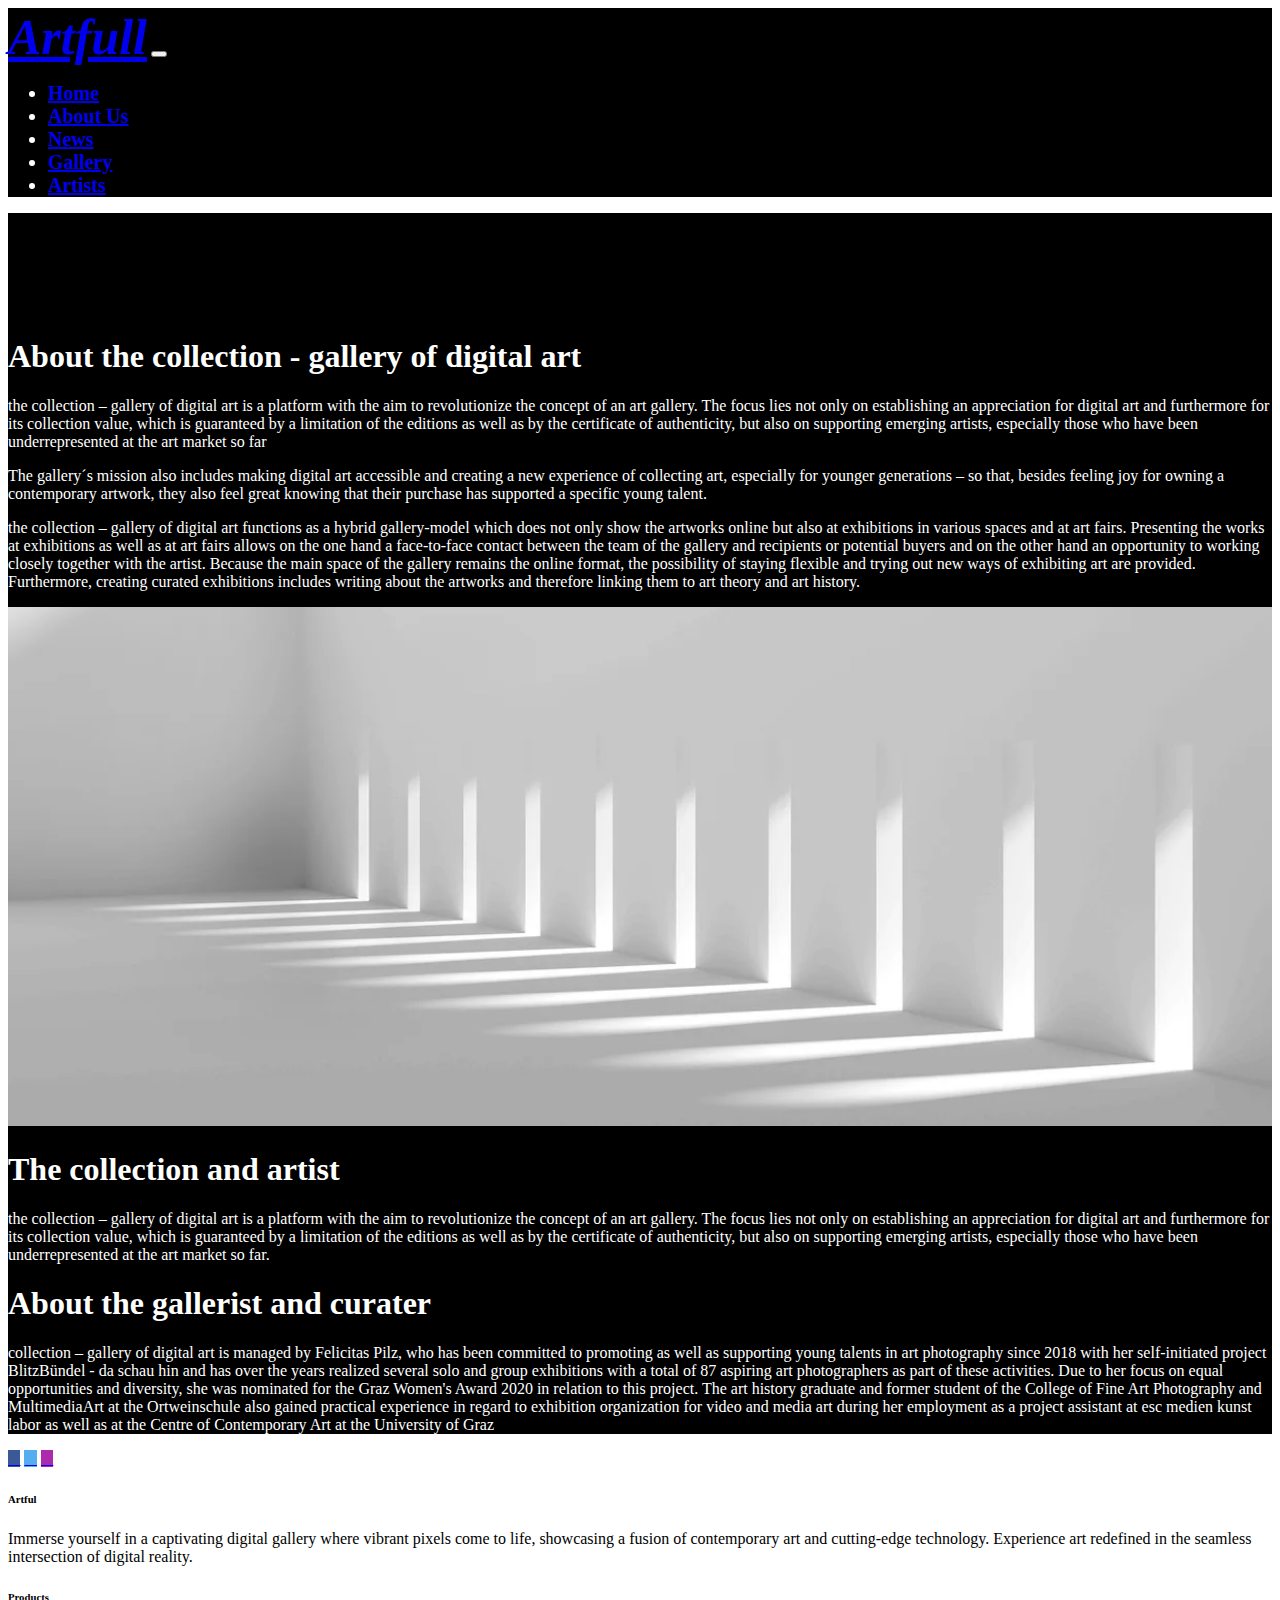
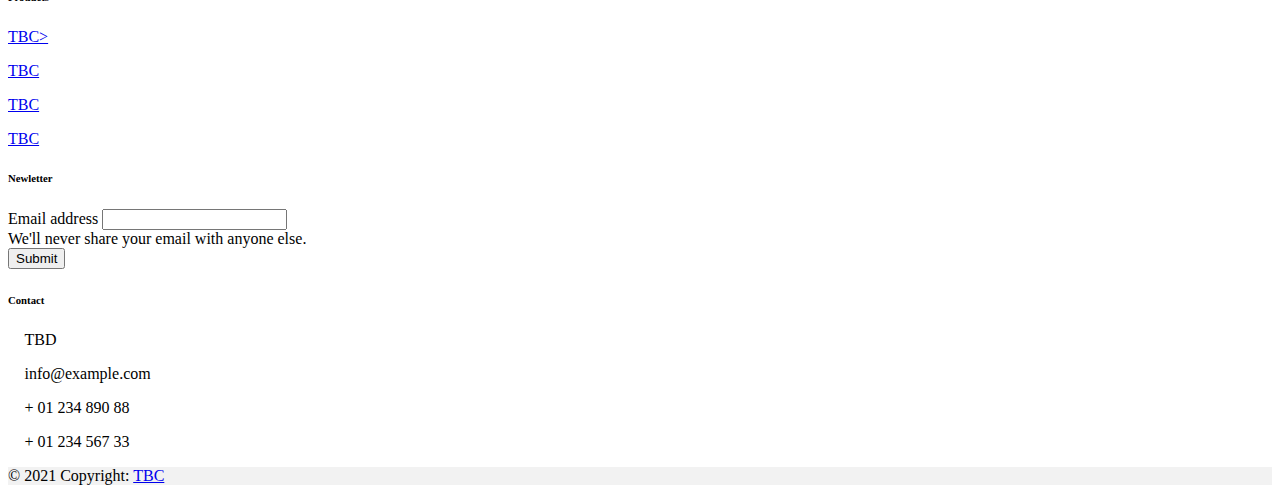
<file: about.html>
<!DOCTYPE html>
<html lang="en">

<head>
    <meta charset="UTF-8">
    <meta name="viewport" content="width=device-width, initial-scale=1.0">
    <!-- Meta tags for SE's -->
    <meta name="description" content="Artfull. The art gallery. All kinds of art from all kind of artists.">
    <meta name="keywords" content="artfull, art, gallery, artists, expression, Ireland, online, exibitions">
    <title>Artfull</title>
    <link href="https://cdn.jsdelivr.net/npm/bootstrap@5.3.2/dist/css/bootstrap.min.css" rel="stylesheet" integrity="sha384-T3c6CoIi6uLrA9TneNEoa7RxnatzjcDSCmG1MXxSR1GAsXEV/Dwwykc2MPK8M2HN" crossorigin="anonymous">
    <link rel="stylesheet" href="https://maxcdn.bootstrapcdn.com/font-awesome/4.7.0/css/font-awesome.min.css"
        type="text/css" />
    <link rel="stylesheet" href="assets/css/style.css">
    <link rel="stylesheet" href="https://use.fontawesome.com/releases/v5.0.10/css/all.css"
        integrity="sha384-+d0P83n9kaQMCwj8F4RJB66tzIwOKmrdb46+porD/OvrJ+37WqIM7UoBtwHO6Nlg" crossorigin="anonymous">
  
  </head> 

<body>
<header>
    <nav class="navbar navbar-expand-lg bg-body-tertiary fixed-top aboutHead " data-bs-theme="dark">
      <div class="container-fluid aboutNav">
        <a class="navbar-brand logoTitle" href="index.html">Artfull</a>
        <button class="navbar-toggler" type="button" data-bs-toggle="collapse" data-bs-target="#navbarNav" aria-controls="navbarNav" aria-expanded="false" aria-label="Toggle navigation">
          <span class="navbar-toggler-icon"></span>
        </button>
        <div class="collapse navbar-collapse" id="navbarNav">
          <ul class="navbar-nav">
            <li class="nav-item">
              <a class="nav-link" href="index.html">Home</a>
            </li>
            <li class="nav-item">
              <a class="nav-link" href="about.html">About Us</a>
            </li>
            <li class="nav-item">
              <a class="nav-link" href="news.html">News</a>
            </li>
            <li class="nav-item">
              <a class="nav-link" href="gallery.html">Gallery</a>
            </li>
            <li class="nav-item">
              <a class="nav-link" href="artists.html">Artists</a>
            </li>
          </ul>
        </div>
      </div>
    </nav>
  </header>


  <section class="aboutBack">
    <div class="container aboutContainer">
        <div>
            <h1>About the collection - gallery of digital art</h1>
            <p>the collection – gallery of digital art is a platform with the aim to revolutionize the concept of an
                art gallery.
                The focus lies not only on establishing an appreciation for digital art and furthermore
                for its collection value, which is guaranteed by a limitation of the editions as well as
                by the certificate of authenticity, but also on supporting emerging artists,
                especially those who have been underrepresented at the art market so far
            </p>
            <p>
                The gallery´s mission also includes making
                digital art accessible and creating a new experience of collecting art, especially for
                younger generations – so that, besides feeling joy for owning a contemporary artwork,
                they also feel great knowing that their purchase has supported a specific young
                talent.

            </p>
            <p>
                the collection – gallery of digital art functions as a hybrid gallery-model which does not only show
                the artworks online but
                also at exhibitions in various spaces and at art fairs. Presenting the works at
                exhibitions as well as at art fairs allows on the one hand a face-to-face contact
                between the team of the gallery and recipients or potential buyers and on the other hand
                an opportunity to working closely together with the artist. Because the main space of
                the gallery remains the online format, the possibility of staying flexible and trying
                out new ways of exhibiting art are provided. Furthermore, creating curated exhibitions
                includes writing about the artworks and therefore linking them to art theory and art
                history.

            </p>
        </div>

    </div>
    <div>
        <img id="art-logo" src="assets/images/about.jpg" alt="art Logo" draggable="false" width="100%" height="auto">


    </div>
    <div class="container">
        <h1>
            The collection and artist
        </h1>
        <p>
            the collection – gallery of digital art is a platform with the aim to revolutionize the concept
            of an art gallery. The focus lies not only on establishing an appreciation for digital art and
            furthermore for its collection value, which is guaranteed by a limitation of the editions as well as by
            the certificate of authenticity, but also on supporting emerging artists, especially those who have been
            underrepresented at the art market so far.</p>
        <p></p>
    </div>
    <div class="container">
        <h1>
            About the gallerist and curater
        </h1>
        <p>
            collection – gallery of digital art is managed by Felicitas Pilz, who has been committed to
            promoting as well as supporting young talents in art photography since 2018 with her self-initiated
            project BlitzBündel - da schau hin and has over the years realized several solo and group exhibitions
            with a total of 87 aspiring art photographers as part of these activities. Due to her focus on equal
            opportunities and diversity, she was nominated for the Graz Women's Award 2020 in relation to this
            project. The art history graduate and former student of the College of Fine Art Photography and
            MultimediaArt at the Ortweinschule also gained practical experience in regard to exhibition organization
            for video and media art during her employment as a project assistant at esc medien kunst labor as well
            as at the Centre of Contemporary Art at the University of Graz
        </p>
    </div>
</section>

<footer class="bg-body-tertiary text-center">
  <!-- Grid container -->
  <div class="container p-4 pb-0">
    <!-- Section: Social media -->
    <section class="mb-4">
      <!-- Facebook -->
      <a
      data-mdb-ripple-init
        class="btn text-white btn-floating m-1"
        style="background-color: #3b5998;"
        href="#!"
        role="button"
        ><i class="fab fa-facebook-f"></i
      ></a>

      <!-- Twitter -->
      <a
        data-mdb-ripple-init
        class="btn text-white btn-floating m-1"
        style="background-color: #55acee;"
        href="#!"
        role="button"
        ><i class="fab fa-twitter"></i
      ></a> 
      <!-- Instagram -->
      <a
        data-mdb-ripple-init
        class="btn text-white btn-floating m-1"
        style="background-color: #ac2bac;"
        href="#!"
        role="button"
        ><i class="fab fa-instagram"></i
      ></a> 
    </section>
    <!-- Section: Social media -->
  </div>

  <!-- Section: Links  -->
<section class="">
  <div class="container text-center text-md-start mt-5">
    <!-- Grid row -->
    <div class="row mt-3">
      <!-- Grid column -->
      <div class="col-md-3 col-lg-4 col-xl-3 mx-auto mb-4">
        <!-- Content -->
        <h6 class="text-uppercase fw-bold mb-4">
          <i class="fas fa-gem me-3"></i>Artful
        </h6>
        <p>
         
Immerse yourself in a captivating digital gallery where vibrant pixels come to life, 
showcasing a fusion of contemporary art and cutting-edge technology. 
Experience art redefined in the seamless intersection of digital reality.
        </p>
      </div>
      <!-- Grid column -->

      <!-- Grid column -->
      <div class="col-md-2 col-lg-2 col-xl-2 mx-auto mb-4">
        <!-- Links -->
        <h6 class="text-uppercase fw-bold mb-4">
          Products
        </h6>
        <p>
          <a href="#!" class="text-reset">TBC>
        </p>
        <p>
          <a href="#!" class="text-reset">TBC</a>
        </p>
        <p>
          <a href="#!" class="text-reset">TBC</a>
        </p>
        <p>
          <a href="#!" class="text-reset">TBC</a>
        </p>
      </div>

      <!-- Grid column -->
      <div class="col-md-3 col-lg-2 col-xl-2 mx-auto mb-4">
        <!-- Links -->
        <h6 class="text-uppercase fw-bold mb-4">
          Newletter
        </h6>
        <form>
          <div class="mb-3">
            <label for="exampleInputEmail1" class="form-label">Email address</label>
            <input type="email" class="form-control" id="exampleInputEmail1" aria-describedby="emailHelp">
            <div id="emailHelp" class="form-text">We'll never share your email with anyone else.</div>
          </div>
          <button type="submit" class="btn btn-primary">Submit</button>
        </form>
      </div>
      <!-- Grid column -->

      <!-- Grid column -->
      <div class="col-md-4 col-lg-3 col-xl-3 mx-auto mb-md-0 mb-4">
        <!-- Links -->
        <h6 class="text-uppercase fw-bold mb-4">Contact</h6>
        <p><i class="fas fa-home me-3"></i> TBD</p>
        <p>
          <i class="fas fa-envelope me-3"></i>
          info@example.com
        </p>
        <p><i class="fas fa-phone me-3"></i> + 01 234 890 88</p>
        <p><i class="fas fa-print me-3"></i> + 01 234 567 33</p>
      </div>
      <!-- Grid column -->
    </div>
    <!-- Grid row -->
  </div>
</section>
<!-- Section: Links  -->

<!-- Copyright -->
<div class="text-center p-4" style="background-color: rgba(0, 0, 0, 0.05);">
  © 2021 Copyright:
  <a class="text-reset fw-bold" href="TBC">TBC</a>
</div>
<!-- Copyright -->
  <!-- Grid container -->

</footer>
    
    <script src="https://cdn.jsdelivr.net/npm/bootstrap@5.3.2/dist/js/bootstrap.bundle.min.js" integrity="sha384-C6RzsynM9kWDrMNeT87bh95OGNyZPhcTNXj1NW7RuBCsyN/o0jlpcV8Qyq46cDfL" crossorigin="anonymous"></script>

</body>

</html>
</file>
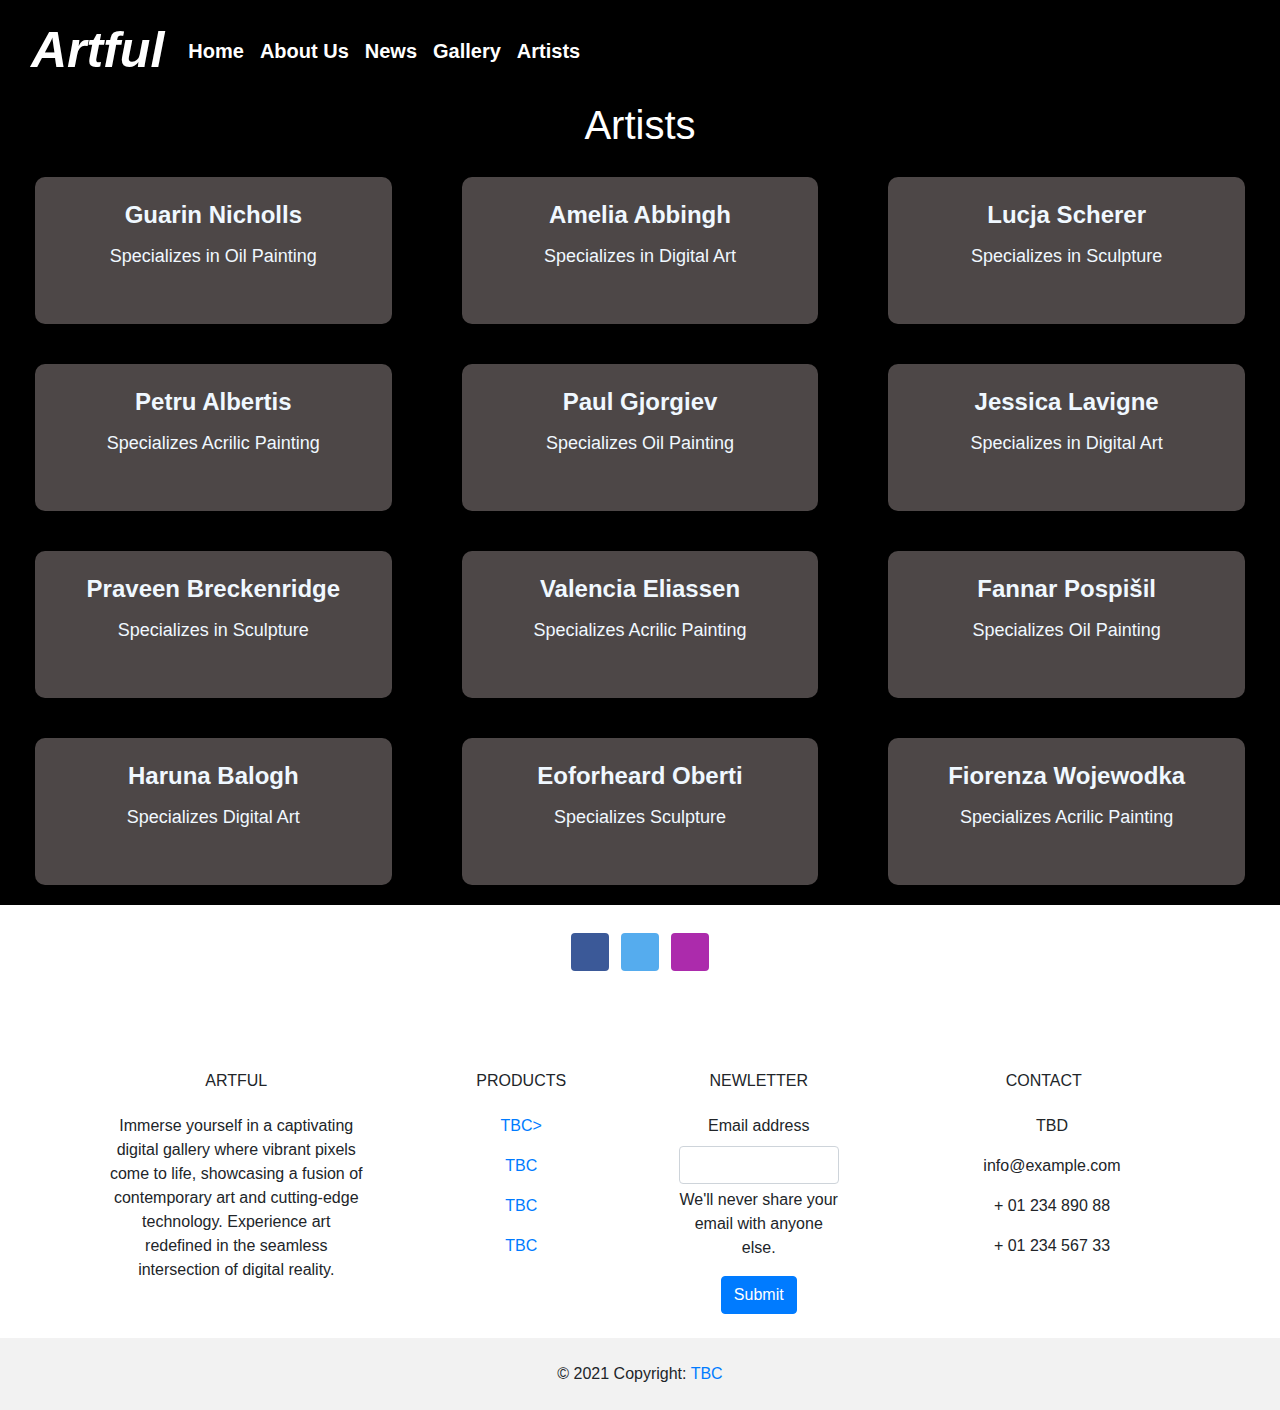
<file: artists.html>
<!DOCTYPE html>
<html lang="en">

<!-- Links -->

<head>
    <meta charset="UTF-8">
    <meta name="viewport" content="width=device-width, initial-scale=1.0">
    <link rel="stylesheet" href="https://maxcdn.bootstrapcdn.com/bootstrap/4.2.1/css/bootstrap.min.css" type="text/css">
    <link rel="stylesheet" href="https://maxcdn.bootstrapcdn.com/font-awesome/4.7.0/css/font-awesome.min.css" type="text/css">
    <link rel="stylesheet" href="assets/css/style.css">
    <link rel="stylesheet" href="https://use.fontawesome.com/releases/v5.0.10/css/all.css" integrity="sha384-+d0P83n9kaQMCwj8F4RJB66tzIwOKmrdb46+porD/OvrJ+37WqIM7UoBtwHO6Nlg" crossorigin="anonymous">
    

    <!-- Styling of Artist's cards -->

    <style>
      .navMenu {
      color: #ffffff;

      text-decoration: none !important;

      padding: 10px;

    }

    .navMenu:hover {
      background-color: black;
      color: #C49639;

    }

    .nav-li {

      display: inline-block;
      padding: 0 10px;
      font-size: 18px;

    }

    .headermenu {
      background-color: black;
      color: white;
      padding: 0px;
      margin: 0px;

    }

    .video-heading {
      border: #C49639 solid 3px;
      margin-top: -150px;


    }

    .navbar-nav li {
      font-size: 20px;
      color: white;

    }

    

    .artistNav .navbar-nav li a {
      font-weight: bold;
      font-size: 20px;

    }
    .artistNav .navbar-nav li a:hover {
      cursor: pointer;
      background-color: white;
      color: black !important;
    }

    .logoTitle {
      font-size: 50px;
      font-weight: bold;
      font-style: italic;
    }
        .artist-card {
            background-color: #4d4747;;
            border-radius: 10px;
            padding: 20px;
            margin: 20px;
            text-align: center;
            color: aliceblue;
        }
        
        .artist-name {
            font-size: 24px;
            font-weight: bold;
            margin-bottom: 10px;
        }
        
        .artist-info {
            font-size: 18px;
            margin-bottom: 10px;
        }
        .artistContainer{
          
          margin-top: 101px;
          color:white;
          background-color:black;
        }
        .artistNav{
          background-color: black;;
        }
        .artistNav a{
          color:white !important;
        }
    </style>
</head>

<!-- Creation of artist cards -->

<body>
  <header>
    <nav class="navbar navbar-expand-lg bg-body-tertiary fixed-top artistNav" data-bs-theme="dark">
      <div class="container-fluid">
        <a class="navbar-brand logoTitle" href="#">Artful</a>
        <button class="navbar-toggler" type="button" data-bs-toggle="collapse" data-bs-target="#navbarNav"
          aria-controls="navbarNav" aria-expanded="false" aria-label="Toggle navigation">
          <span class="navbar-toggler-icon"></span>
        </button>
        <div class="collapse navbar-collapse" id="navbarNav">
          <ul class="navbar-nav">
            <li class="nav-item">
              <a class="nav-link" href="index.html">Home</a>
            </li>
            <li class="nav-item">
              <a class="nav-link" href="about.html">About Us</a>
            </li>
            <li class="nav-item">
              <a class="nav-link" href="news.html">News</a>
            </li>
            <li class="nav-item">
              <a class="nav-link" href="gallery.html">Gallery</a>
            </li>
            <li class="nav-item">
              <a class="nav-link" href="artists.html">Artists</a>
            </li>
          </ul>
        </div>
      </div>
    </nav>
  </header>
    <div class="container-fluid artistContainer">
        <h1 class="text-center">Artists</h1>
        <div class="row">
            <div class="col-md-4">
                <div class="artist-card">
                    <div class="artist-name">Guarin Nicholls</div>
                    <div class="artist-info">Specializes in Oil Painting</div>
                    <div class="artist-social">
                        <a href="#"><i class="fab fa-facebook"></i></a>
                        <a href="#"><i class="fab fa-twitter"></i></a>
                        <a href="#"><i class="fab fa-instagram"></i></a>
                    </div>
                </div>
            </div>
            <div class="col-md-4">
                <div class="artist-card">
                    <div class="artist-name">Amelia Abbingh</div>
                    <div class="artist-info">Specializes in Digital Art</div>
                    <div class="artist-social">
                        <a href="#"><i class="fab fa-facebook"></i></a>
                        <a href="#"><i class="fab fa-twitter"></i></a>
                        <a href="#"><i class="fab fa-instagram"></i></a>
                    </div>
                </div>
            </div>
            <div class="col-md-4">
                <div class="artist-card">
                    <div class="artist-name">Lucja Scherer</div>
                    <div class="artist-info">Specializes in Sculpture</div>
                    <div class="artist-social">
                        <a href="#"><i class="fab fa-facebook"></i></a>
                        <a href="#"><i class="fab fa-twitter"></i></a>
                        <a href="#"><i class="fab fa-instagram"></i></a>
                    </div>
                </div>
            </div>
            <div class="col-md-4">
                <div class="artist-card">
                    <div class="artist-name">Petru Albertis</div>
                    <div class="artist-info">Specializes Acrilic Painting</div>
                    <div class="artist-social">
                        <a href="#"><i class="fab fa-facebook"></i></a>
                        <a href="#"><i class="fab fa-twitter"></i></a>
                        <a href="#"><i class="fab fa-instagram"></i></a>
                    </div>
                </div>
            </div>
            <div class="col-md-4">
                <div class="artist-card">
                    <div class="artist-name">Paul Gjorgiev</div>
                    <div class="artist-info">Specializes Oil Painting</div>
                    <div class="artist-social">
                        <a href="#"><i class="fab fa-facebook"></i></a>
                        <a href="#"><i class="fab fa-twitter"></i></a>
                        <a href="#"><i class="fab fa-instagram"></i></a>
                    </div>
                </div>
            </div>
            <div class="col-md-4">
                <div class="artist-card">
                    <div class="artist-name">Jessica Lavigne</div>
                    <div class="artist-info">Specializes in Digital Art</div>
                    <div class="artist-social">
                        <a href="#"><i class="fab fa-facebook"></i></a>
                        <a href="#"><i class="fab fa-twitter"></i></a>
                        <a href="#"><i class="fab fa-instagram"></i></a>
                    </div>
                </div>
            </div>
            <div class="col-md-4">
                <div class="artist-card">
                    <div class="artist-name">Praveen Breckenridge</div>
                    <div class="artist-info">Specializes in Sculpture</div>
                    <div class="artist-social">
                        <a href="#"><i class="fab fa-facebook"></i></a>
                        <a href="#"><i class="fab fa-twitter"></i></a>
                        <a href="#"><i class="fab fa-instagram"></i></a>
                    </div>
                </div>
            </div>
            <div class="col-md-4">
                <div class="artist-card">
                    <div class="artist-name">Valencia Eliassen</div>
                    <div class="artist-info">Specializes Acrilic Painting</div>
                    <div class="artist-social">
                        <a href="#"><i class="fab fa-facebook"></i></a>
                        <a href="#"><i class="fab fa-twitter"></i></a>
                        <a href="#"><i class="fab fa-instagram"></i></a>
                    </div>
                </div>
            </div>
            <div class="col-md-4">
                <div class="artist-card">
                    <div class="artist-name">Fannar Pospišil</div>
                    <div class="artist-info">Specializes Oil Painting</div>
                    <div class="artist-social">
                        <a href="#"><i class="fab fa-facebook"></i></a>
                        <a href="#"><i class="fab fa-twitter"></i></a>
                        <a href="#"><i class="fab fa-instagram"></i></a>
                    </div>
                </div>
            </div>
            <div class="col-md-4">
                <div class="artist-card">
                    <div class="artist-name">Haruna Balogh</div>
                    <div class="artist-info">Specializes Digital Art</div>
                    <div class="artist-social">
                        <a href="#"><i class="fab fa-facebook"></i></a>
                        <a href="#"><i class="fab fa-twitter"></i></a>
                        <a href="#"><i class="fab fa-instagram"></i></a>
                    </div>
                </div>
            </div>
            <div class="col-md-4">
                <div class="artist-card">
                    <div class="artist-name">Eoforheard Oberti</div>
                    <div class="artist-info">Specializes Sculpture</div>
                    <div class="artist-social">
                        <a href="#"><i class="fab fa-facebook"></i></a>
                        <a href="#"><i class="fab fa-twitter"></i></a>
                        <a href="#"><i class="fab fa-instagram"></i></a>
                    </div>
                </div>
            </div>
            <div class="col-md-4">
                <div class="artist-card">
                    <div class="artist-name">Fiorenza Wojewodka</div>
                    <div class="artist-info">Specializes Acrilic Painting</div>
                    <div class="artist-social">
                        <a href="#"><i class="fab fa-facebook"></i></a>
                        <a href="#"><i class="fab fa-twitter"></i></a>
                        <a href="#"><i class="fab fa-instagram"></i></a>
                    </div>
                </div>
            </div>
        </div>
    </div>

    <!-- Footer with Our socials! -->

    <footer class="bg-body-tertiary text-center">
        <!-- Grid container -->
        <div class="container p-4 pb-0">
          <!-- Section: Social media -->
          <section class="mb-4">
            <!-- Facebook -->
            <a
            data-mdb-ripple-init
              class="btn text-white btn-floating m-1"
              style="background-color: #3b5998;"
              href="#!"
              role="button"
              ><i class="fab fa-facebook-f"></i
            ></a>
      
            <!-- Twitter -->
            <a
              data-mdb-ripple-init
              class="btn text-white btn-floating m-1"
              style="background-color: #55acee;"
              href="#!"
              role="button"
              ><i class="fab fa-twitter"></i
            ></a> 
            <!-- Instagram -->
            <a
              data-mdb-ripple-init
              class="btn text-white btn-floating m-1"
              style="background-color: #ac2bac;"
              href="#!"
              role="button"
              ><i class="fab fa-instagram"></i
            ></a> 
          </section>
          <!-- Section: Social media -->
        </div>
    
        <!-- Section: Links  -->
      <section class="">
        <div class="container text-center text-md-start mt-5">
          <!-- Grid row -->
          <div class="row mt-3">
            <!-- Grid column -->
            <div class="col-md-3 col-lg-4 col-xl-3 mx-auto mb-4">
              <!-- Content -->
              <h6 class="text-uppercase fw-bold mb-4">
                <i class="fas fa-gem me-3"></i>Artful
              </h6>
              <p>
               
    Immerse yourself in a captivating digital gallery where vibrant pixels come to life, 
    showcasing a fusion of contemporary art and cutting-edge technology. 
    Experience art redefined in the seamless intersection of digital reality.
              </p>
            </div>
            <!-- Grid column -->
    
            <!-- Grid column -->
            <div class="col-md-2 col-lg-2 col-xl-2 mx-auto mb-4">
              <!-- Links -->
              <h6 class="text-uppercase fw-bold mb-4">
                Products
              </h6>
              <p>
                <a href="#!" class="text-reset">TBC>
              </p>
              <p>
                <a href="#!" class="text-reset">TBC</a>
              </p>
              <p>
                <a href="#!" class="text-reset">TBC</a>
              </p>
              <p>
                <a href="#!" class="text-reset">TBC</a>
              </p>
            </div>
    
            <!-- Grid column -->
            <div class="col-md-3 col-lg-2 col-xl-2 mx-auto mb-4">
              <!-- Links -->
              <h6 class="text-uppercase fw-bold mb-4">
                Newletter
              </h6>
              <form>
                <div class="mb-3">
                  <label for="exampleInputEmail1" class="form-label">Email address</label>
                  <input type="email" class="form-control" id="exampleInputEmail1" aria-describedby="emailHelp">
                  <div id="emailHelp" class="form-text">We'll never share your email with anyone else.</div>
                </div>
                <button type="submit" class="btn btn-primary">Submit</button>
              </form>
            </div>
            <!-- Grid column -->
    
            <!-- Grid column -->
            <div class="col-md-4 col-lg-3 col-xl-3 mx-auto mb-md-0 mb-4">
              <!-- Links -->
              <h6 class="text-uppercase fw-bold mb-4">Contact</h6>
              <p><i class="fas fa-home me-3"></i> TBD</p>
              <p>
                <i class="fas fa-envelope me-3"></i>
                info@example.com
              </p>
              <p><i class="fas fa-phone me-3"></i> + 01 234 890 88</p>
              <p><i class="fas fa-print me-3"></i> + 01 234 567 33</p>
            </div>
            <!-- Grid column -->
          </div>
          <!-- Grid row -->
        </div>
      </section>
      <!-- Section: Links  -->
    
      <!-- Copyright -->
      <div class="text-center p-4" style="background-color: rgba(0, 0, 0, 0.05);">
        © 2021 Copyright:
        <a class="text-reset fw-bold" href="TBC">TBC</a>
      </div>
      <!-- Copyright -->
        <!-- Grid container -->
      
      </footer>
</body>

</html>
</file>
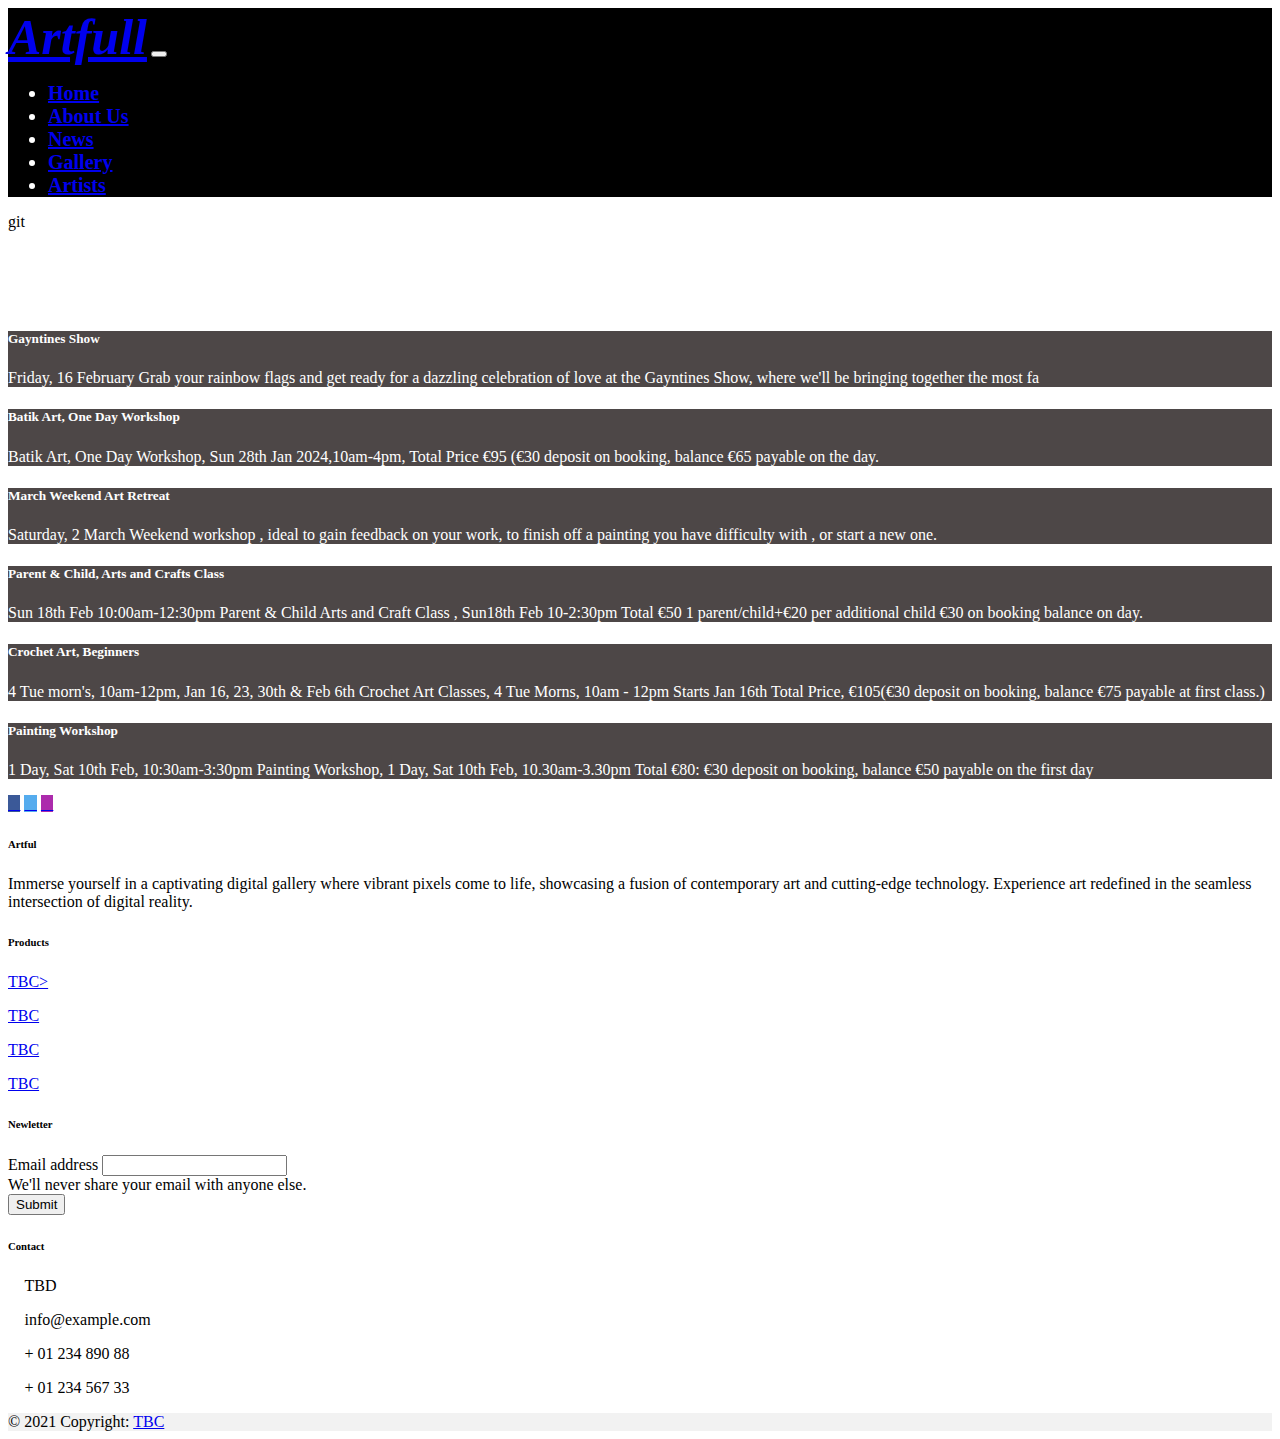
<file: news.html>
<!DOCTYPE html>
<html lang="en">
<head>
  <meta charset="UTF-8">
  <meta name="viewport" content="width=device-width, initial-scale=1.0">

  <!-- Meta tags for SE's -->

  <meta name="description" content="Artfull. The art gallery. All kinds of art from all kind of artists.">
  <meta name="keywords" content="artfull, art, gallery, artists, expression, Ireland, online, exibitions">
  <title>Artfull</title>
  <link href="https://cdn.jsdelivr.net/npm/bootstrap@5.3.2/dist/css/bootstrap.min.css" rel="stylesheet" integrity="sha384-T3c6CoIi6uLrA9TneNEoa7RxnatzjcDSCmG1MXxSR1GAsXEV/Dwwykc2MPK8M2HN" crossorigin="anonymous">
  <link rel="stylesheet" href="https://maxcdn.bootstrapcdn.com/font-awesome/4.7.0/css/font-awesome.min.css"
      type="text/css" />
  <link rel="stylesheet" href="assets/css/style.css">
  <link rel="stylesheet" href="https://use.fontawesome.com/releases/v5.0.10/css/all.css"
      integrity="sha384-+d0P83n9kaQMCwj8F4RJB66tzIwOKmrdb46+porD/OvrJ+37WqIM7UoBtwHO6Nlg" crossorigin="anonymous">
      <style>
          .navMenu {
              color: #ffffff;
  
              text-decoration: none !important;
  
              padding: 10px;
               
          }
          .navMenu:hover{
              background-color: black;
              color:#C49639;
              
          }
          .nav-li {
  
              display: inline-block;
              padding: 0 10px; 
              font-size: 18px;
              
          }

          .headermenu {
              background-color: black;
              color: white;
              padding: 0px; 
              margin: 0px;
              
          }
      </style>
</head> 
<body>
  <header>
    <nav class="navbar navbar-expand-lg bg-body-tertiary fixed-top aboutHead " data-bs-theme="dark">
      <div class="container-fluid aboutNav">
        <a class="navbar-brand logoTitle" href="index.html">Artfull</a>
        <button class="navbar-toggler" type="button" data-bs-toggle="collapse" data-bs-target="#navbarNav" aria-controls="navbarNav" aria-expanded="false" aria-label="Toggle navigation">
          <span class="navbar-toggler-icon"></span>
        </button>
        <div class="collapse navbar-collapse" id="navbarNav">
          <ul class="navbar-nav">
            <li class="nav-item">
              <a class="nav-link" href="index.html">Home</a>
            </li>
            <li class="nav-item">
              <a class="nav-link" href="about.html">About Us</a>
            </li>
            <li class="nav-item">
              <a class="nav-link" href="news.html">News</a>
            </li>
            <li class="nav-item">
              <a class="nav-link" href="gallery.html">Gallery</a>
            </li>
            <li class="nav-item">
              <a class="nav-link" href="artists.html">Artists</a>
            </li>
          </ul>
        </div>
      </div>
    </nav>
  </header>
git 

<div class="container-fluid border">
  
  <div class="row" style="margin-top: 100px;">
    <!---1st colum --> 
  <div class="col-lg-6 col-md-6"> 
   
      <div class="card my-2">
        
        <div class="card-body">
          <h5 class="card-title">Gayntines Show</h5>
          <p class="card-text">
            Friday, 16 February
            Grab your rainbow flags and get ready for a dazzling celebration of love at the Gayntines Show, 
            where we'll be bringing together the most fa
          </p>
        </div>
      </div>

      <div class="card my-2">
        
        <div class="card-body">
          <h5 class="card-title">Batik Art, One Day Workshop</h5>
          <p class="card-text">
            Batik Art, One Day Workshop, Sun 28th Jan 2024,10am-4pm, Total Price €95 
            (€30 deposit on booking, balance €65 payable on the day.
          </p>
        </div>
      </div>
      <div class="card my-2">
        
        <div class="card-body">
          <h5 class="card-title">March Weekend Art Retreat</h5>
          <p class="card-text">
            Saturday, 2 March
            Weekend workshop , ideal to gain feedback on your work, 
            to finish off a painting you have difficulty with , or start a new one.
          </p>
        </div>
      </div>

    </div>

  <!---2sd colum --> 
    <div class="col-lg-6 col-md-6"> 
   
      <div class="card my-2">
        
        <div class="card-body">
          <h5 class="card-title">Parent & Child, Arts and Crafts Class</h5>
          <p class="card-text">
          Sun 18th Feb 10:00am-12:30pm
          Parent & Child Arts and Craft Class ,
          Sun18th Feb 10-2:30pm Total €50 1 parent/child+€20 per additional child €30 on booking balance on day.
          </p>
        </div>
      </div>

      <div class="card my-2">
        
        <div class="card-body">
          <h5 class="card-title">Crochet Art, Beginners</h5>
          <p class="card-text">
             4 Tue morn's, 10am-12pm, Jan 16, 23, 30th & Feb 6th
             Crochet Art Classes, 4 Tue Morns, 10am - 12pm Starts Jan 16th Total Price, 
             €105(€30 deposit on booking, balance €75 payable at first class.)
          </p>
        </div>
      </div>
      <div class="card my-2">
        
        <div class="card-body">
          <h5 class="card-title">Painting Workshop</h5>
          <p class="card-text">
          1 Day, Sat 10th Feb, 10:30am-3:30pm
          Painting Workshop, 1 Day, Sat 10th Feb, 10.30am-3.30pm Total €80: 
          €30 deposit on booking, balance €50 payable on the first day
          </p>
        </div>
      </div>

    </div>
  </div>
  <footer class="bg-body-tertiary text-center">
    <!-- Grid container -->
    <div class="container p-4 pb-0">
      <!-- Section: Social media -->
      <section class="mb-4">
        <!-- Facebook -->
        <a
        data-mdb-ripple-init
          class="btn text-white btn-floating m-1"
          style="background-color: #3b5998;"
          href="#!"
          role="button"
          ><i class="fab fa-facebook-f"></i
        ></a>
  
        <!-- Twitter -->
        <a
          data-mdb-ripple-init
          class="btn text-white btn-floating m-1"
          style="background-color: #55acee;"
          href="#!"
          role="button"
          ><i class="fab fa-twitter"></i
        ></a> 
        <!-- Instagram -->
        <a
          data-mdb-ripple-init
          class="btn text-white btn-floating m-1"
          style="background-color: #ac2bac;"
          href="#!"
          role="button"
          ><i class="fab fa-instagram"></i
        ></a> 
      </section>
      <!-- Section: Social media -->
    </div>

    <!-- Section: Links  -->
  <section class="">
    <div class="container text-center text-md-start mt-5">
      <!-- Grid row -->
      <div class="row mt-3">
        <!-- Grid column -->
        <div class="col-md-3 col-lg-4 col-xl-3 mx-auto mb-4">
          <!-- Content -->
          <h6 class="text-uppercase fw-bold mb-4">
            <i class="fas fa-gem me-3"></i>Artful
          </h6>
          <p>
           
Immerse yourself in a captivating digital gallery where vibrant pixels come to life, 
showcasing a fusion of contemporary art and cutting-edge technology. 
Experience art redefined in the seamless intersection of digital reality.
          </p>
        </div>
        <!-- Grid column -->

        <!-- Grid column -->
        <div class="col-md-2 col-lg-2 col-xl-2 mx-auto mb-4">
          <!-- Links -->
          <h6 class="text-uppercase fw-bold mb-4">
            Products
          </h6>
          <p>
            <a href="#!" class="text-reset">TBC>
          </p>
          <p>
            <a href="#!" class="text-reset">TBC</a>
          </p>
          <p>
            <a href="#!" class="text-reset">TBC</a>
          </p>
          <p>
            <a href="#!" class="text-reset">TBC</a>
          </p>
        </div>

        <!-- Grid column -->
        <div class="col-md-3 col-lg-2 col-xl-2 mx-auto mb-4">
          <!-- Links -->
          <h6 class="text-uppercase fw-bold mb-4">
            Newletter
          </h6>
          <form>
            <div class="mb-3">
              <label for="exampleInputEmail1" class="form-label">Email address</label>
              <input type="email" class="form-control" id="exampleInputEmail1" aria-describedby="emailHelp">
              <div id="emailHelp" class="form-text">We'll never share your email with anyone else.</div>
            </div>
            <button type="submit" class="btn btn-primary">Submit</button>
          </form>
        </div>
        <!-- Grid column -->

        <!-- Grid column -->
        <div class="col-md-4 col-lg-3 col-xl-3 mx-auto mb-md-0 mb-4">
          <!-- Links -->
          <h6 class="text-uppercase fw-bold mb-4">Contact</h6>
          <p><i class="fas fa-home me-3"></i> TBD</p>
          <p>
            <i class="fas fa-envelope me-3"></i>
            info@example.com
          </p>
          <p><i class="fas fa-phone me-3"></i> + 01 234 890 88</p>
          <p><i class="fas fa-print me-3"></i> + 01 234 567 33</p>
        </div>
        <!-- Grid column -->
      </div>
      <!-- Grid row -->
    </div>
  </section>
  <!-- Section: Links  -->

  <!-- Copyright -->
  <div class="text-center p-4" style="background-color: rgba(0, 0, 0, 0.05);">
    © 2021 Copyright:
    <a class="text-reset fw-bold" href="TBC">TBC</a>
  </div>
  <!-- Copyright -->
    <!-- Grid container -->
  
  </footer>
  <script src="https://cdn.jsdelivr.net/npm/bootstrap@5.3.2/dist/js/bootstrap.bundle.min.js" integrity="sha384-C6RzsynM9kWDrMNeT87bh95OGNyZPhcTNXj1NW7RuBCsyN/o0jlpcV8Qyq46cDfL" crossorigin="anonymous"></script>
</body>

</html>
</file>
<file: assets/css/style.css>
.navMenu {
      color: #ffffff;

      text-decoration: none !important;

      padding: 10px;
       
  }
  .navMenu:hover{
      background-color: black;
      color:#C49639;
      
  }
  .nav-li {

      display: inline-block;
      padding: 0 10px; 
      font-size: 18px;
      
  }

  .headermenu {
      background-color: black;
      color: white;
      padding: 0px; 
      margin: 0px;
      
  }
  .active{
    color:white
  }
  .aboutBack{
      background-color: black;
      color: white;
      padding-top: 104px;
      
  }
  .aboutNav{
    background-color: black;
  }
  .aboutHead {
    padding-bottom:0px;
  }
  .navbar-nav li {
    font-size: 20px;
    color: white;

  }

  .navbar-nav li a:hover {
    cursor: pointer;
    background-color: white;
    color: black
  }

  .navbar-nav li a {
    font-weight: bold;
    font-size: 20px;

  }

  .logoTitle {
    font-size: 50px;
    font-weight: bold;
    font-style: italic;
  }
  .newsContainer{
    background-color: black;
  }
  .card-body{
    background-color: #4d4747;

  }
  .card-title{
    color:white;
    font-weight:bold;

  }
  .card-text{
    color:white;
  }
</file>
